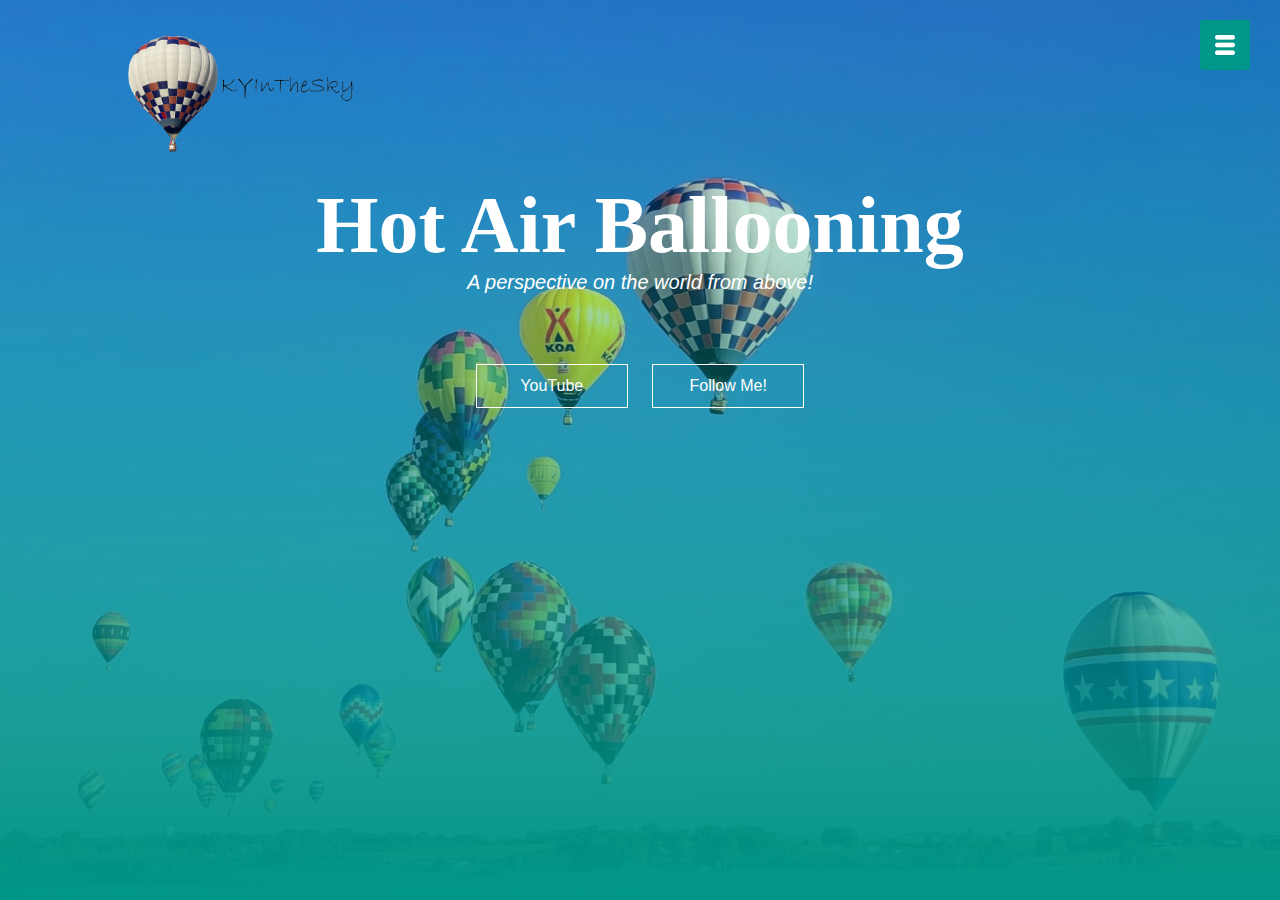
<file: index.html>
<!DOCTYPE html>
<html lang="en">
<head>
    <meta charset="UTF-8">
    <meta http-equiv="X-UA-Compatible" content="IE=edge">
    <meta name="viewport" content="width=device-width, initial-scale=1.0">
    <title> KyInTheSky </title>
    <link rel="stylesheet" href="style.css">
</head>
<body>
    <section id="banner">
        <img src="images/balloon-removebg-preview.png" class="logo">
        <div class="banner-text">
            <h1>Hot Air Ballooning</h1>
            <p>A perspective on the world from above!</p>
            <div class="banner-btn">
                <a target="_blank" href="https://www.youtube.com/channel/UCaOhqyePUqAJiVEgw-kmhmQ"><span></span>YouTube</a>
                <a href="mylocation.html"><span></span>Follow Me!</a>
            </div>
        </div>
    </section>

    <div id="sideNav">
        <nav>
            <ul>
                <li><a href="index.html">HOME</a></li>
                <li><a href="pictures.html">2022 National Balloon</a></li>
                <li><a href="mylocation.html">Follow Me</a></li>
            </ul>
        </nav>

    </div>
    <div id="menuBtn">
        <img src="images/menu.png" id="menu">
    </div>



    <script>
        var menuBtn = document.getElementById("menuBtn")
        var sideNav = document.getElementById("sideNav")
        var menu = document.getElementById("menu")
        sideNav.style.right = "-250px";


        menuBtn.onclick = function(){
            if(sideNav.style.right == "-250px"){
                sideNav.style.right = "0";
                menu.src="images/close.png";
            }
            else{
                sideNav.style.right = "-250px";
                menu.src="images/menu.png";
            }
        }
    </script>
</body>
</html>
</file>
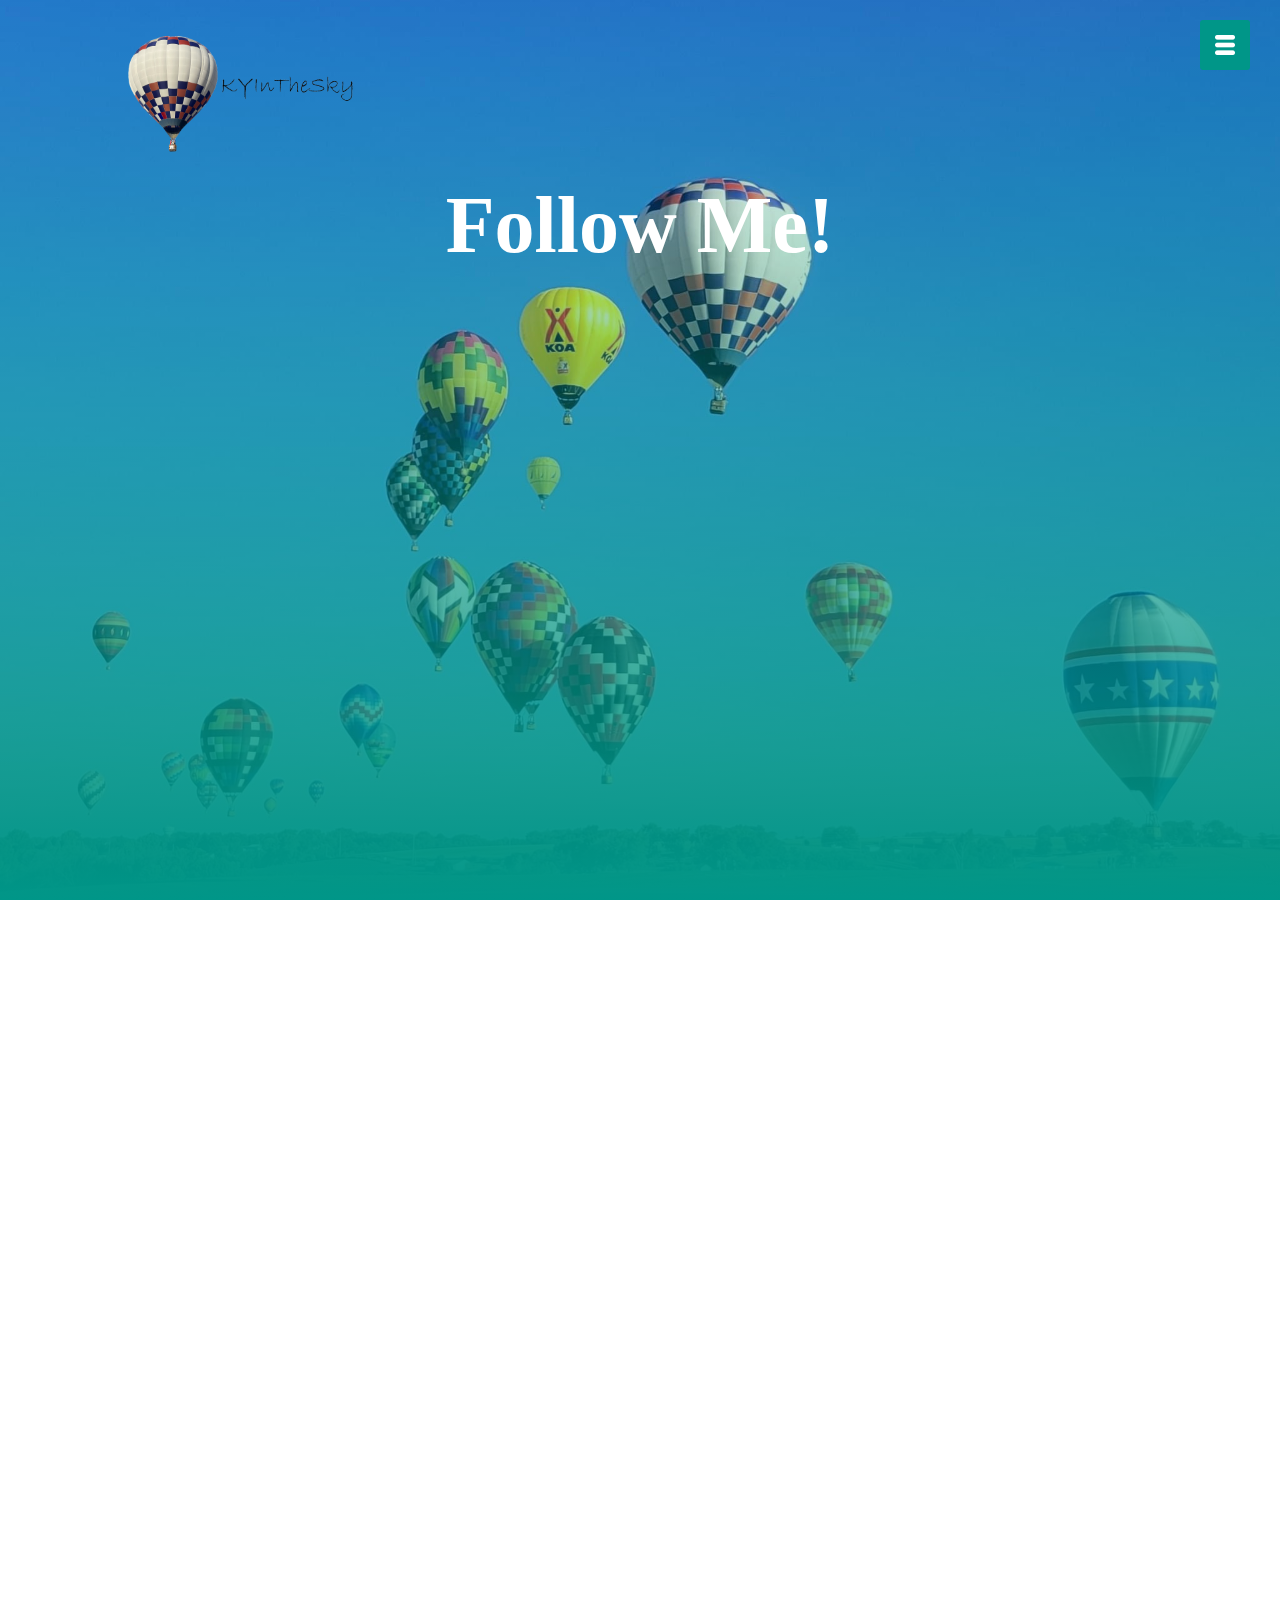
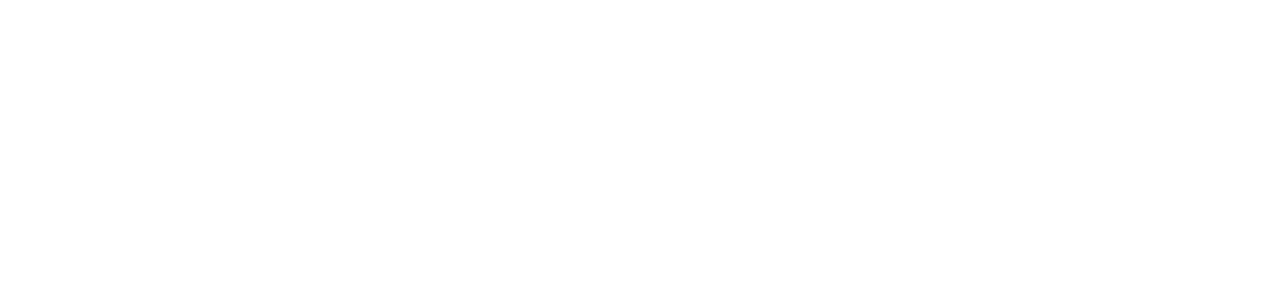
<file: mylocation.html>
<!DOCTYPE html>
<html lang="en">
<head>
    <meta charset="UTF-8">
    <meta http-equiv="X-UA-Compatible" content="IE=edge">
    <meta name="viewport" content="width=device-width, initial-scale=1.0">
    <title> KyInTheSky </title>
    <link rel="stylesheet" href="mylocation.css">
</head>
<body>
    <section id="banner">
        <img src="images/balloon-removebg-preview.png" class="logo">
        <div class="banner-text">
            <h1>Follow Me!</h1>
        </div>
        <div class="wrapper">
            <iframe src="https://glympse.com/!kyinthesky" frameborder="0" allow="accelerometer; autoplay; encrypted-media; gyroscope; picture-in-picture" allowfullscreen></iframe>
         </div>    
        
    </section>

    <div id="sideNav">
        <nav>
            <ul>
                <li><a href="index.html">HOME</a></li>
                <li><a href="pictures.html">2022 BALLOON CLASSIC</a></li>
                <li><a href="mylocation.html">FOLLOW ME</a></li>
            </ul>
        </nav>

    </div>
    <div id="menuBtn">
        <img src="images/menu.png" id="menu">
    </div>
    <script>
        var menuBtn = document.getElementById("menuBtn")
        var sideNav = document.getElementById("sideNav")
        var menu = document.getElementById("menu")
        sideNav.style.right = "-250px";


        menuBtn.onclick = function(){
            if(sideNav.style.right == "-250px"){
                sideNav.style.right = "0";
                menu.src="images/close.png";
            }
            else{
                sideNav.style.right = "-250px";
                menu.src="images/menu.png";
            }
        }
    </script>
</body>
</html>
</file>
<file: style.css>
*{
    margin: 0;
    padding: 0;
    font-family: 'Poppins', sans-serif;
}

#banner{
    background: linear-gradient(rgba(0, 0, 0, 0.041), #009688), url(images/balloon2.jpg);
    background-size: cover;
    background-position: center;
    height: 100vh;
}


.logo{
    width: 240px;
    position: absolute;
    top: 4%;
    left: 10%;
}

.banner-text {
    text-align: center;
    color: #fff;
    padding-top: 180px;
}

.banner-tracking {
    padding-top: 20px;
    padding-bottom: 20px;
}
.banner-text h1 {
    font-size: 80px;
    font-family: 'Kaushan Script', cursive;
}

.banner-text p {
    font-size: 20px;
    font-style: italic ;
}

.banner-btn{
    margin: 70px auto 0;
}

.banner-btn a {
    width: 150px;
    text-decoration: none;
    display: inline-block;
    margin: 0 10px;
    padding: 12px 0;
    color: #fff;
    border: .5px solid #fff;
    position: relative;
    z-index: 1;
    transition: color 0.5s;
}

.banner-btn a span {
    width: 0;
    height: 100%;
    position: absolute;
    top: 0;
    left: 0;
    background: #009688;
    z-index: -1;
    transition: 0.5s;
}


.banner-btn a:hover span{
    width: 100%;

}

.banner-btn a:hover{
    color: #fff;
}

#sideNav{
    width: 250px;
    height: 100vh;
    position: fixed;
    right: -250px;
    top: 0;
    background: #009688;
    z-index: 2;
    transition: 0.5s;
}

nav ul li {
    list-style: none;
    margin: 50px 20px;
}

nav ul li a{
    text-decoration: none;
    color: rgb(255, 255, 255);
}

nav ul li a:hover {
    color: orange;
}

#menuBtn {
    width: 50px;
    height: 50px;
    background-color: #009688;
    text-align: center;
    position: fixed;
    right: 30px;
    top: 20px;
    border-radius: 3px;
    z-index: 3;
    cursor: pointer;
}

#menuBtn img{
    width: 20px;
    margin-top: 15px;
}

@media screen and (max-width: 770px){
    .banner-text h1 {
        font-size: 44px;
    }
    .banner-btn a {
        display: block;
        margin: 20px auto;
   }
}

/*--feature--*/


.title-text {
    text-align: center;
    padding-bottom: 10px;
}


.title-text h1 {
    font-size: 50px ;
}

#feature {
    width: 100%;
    padding: 10px 0;
    
    background-size: cover;
    background-position: center;
    height: auto;
}

.feature-box {
    width: 80%;
    margin: auto;
    display: flex;
    flex-wrap: wrap;
    align-items: center;
    text-align: center;
}
</file>
<file: mylocation.css>
*{
    margin: 0;
    padding: 0;
    font-family: 'Poppins', sans-serif;
}

#banner{
    background: linear-gradient(rgba(0, 0, 0, 0.041), #009688), url(images/balloon2.jpg);
    background-size: cover;
    background-position: center;
    height: 100vh;
}

.logo{
    width: 240px;
    position: absolute;
    top: 4%;
    left: 10%;
}

.banner-text {
    text-align: center;
    color: #fff;
    padding-top: 180px;
}

.banner-text h1 {
    font-size: 80px;
    font-family: 'Kaushan Script', cursive;
}

.banner-text p {
    font-size: 20px;
    font-style: italic ;
}

.banner-btn{
    margin: 70px auto 0;
}

.banner-btn a {
    width: 150px;
    text-decoration: none;
    display: inline-block;
    margin: 0 10px;
    padding: 12px 0;
    color: #fff;
    border: .5px solid #fff;
    position: relative;
    z-index: 1;
    transition: color 0.5s;
}

.banner-btn a span {
    width: 0;
    height: 100%;
    position: absolute;
    top: 0;
    left: 0;
    background: #009688;
    z-index: -1;
    transition: 0.5s;
}

.banner-btn a:hover span{
    width: 100%;
}

.banner-btn a:hover{
    color: #fff;
}

#sideNav{
    width: 250px;
    height: 100vh;
    position: fixed;
    right: -250px;
    top: 0;
    background: #009688;
    z-index: 2;
    transition: 0.5s;
}

nav ul li {
    list-style: none;
    margin: 50px 20px;
}

nav ul li a{
    text-decoration: none;
    color: #fff;
}

nav ul li a:hover {
    color: orange;
}

#menuBtn {
    width: 50px;
    height: 50px;
    background-color: #009688;
    text-align: center;
    position: fixed;
    right: 30px;
    top: 20px;
    border-radius: 3px;
    z-index: 3;
    cursor: pointer;
}

#menuBtn img{
    width: 20px;
    margin-top: 15px;
}

@media screen and (max-width: 770px){
    .banner-text h1 {
        font-size: 44px;
    }
    .banner-btn a {
        display: block;
        margin: 20px auto;
    }
}

/*--feature--*/
/*--feature--*/
.wrapper {
    position: relative; 
    overflow: hidden;
    padding-top: 56.25%;
    min-height: 100vh;
}

.wrapper iframe {
    position: absolute;
    top: 0;
    left: 0;
    width: 100%;
    min-height: 100%;
}
</file>
